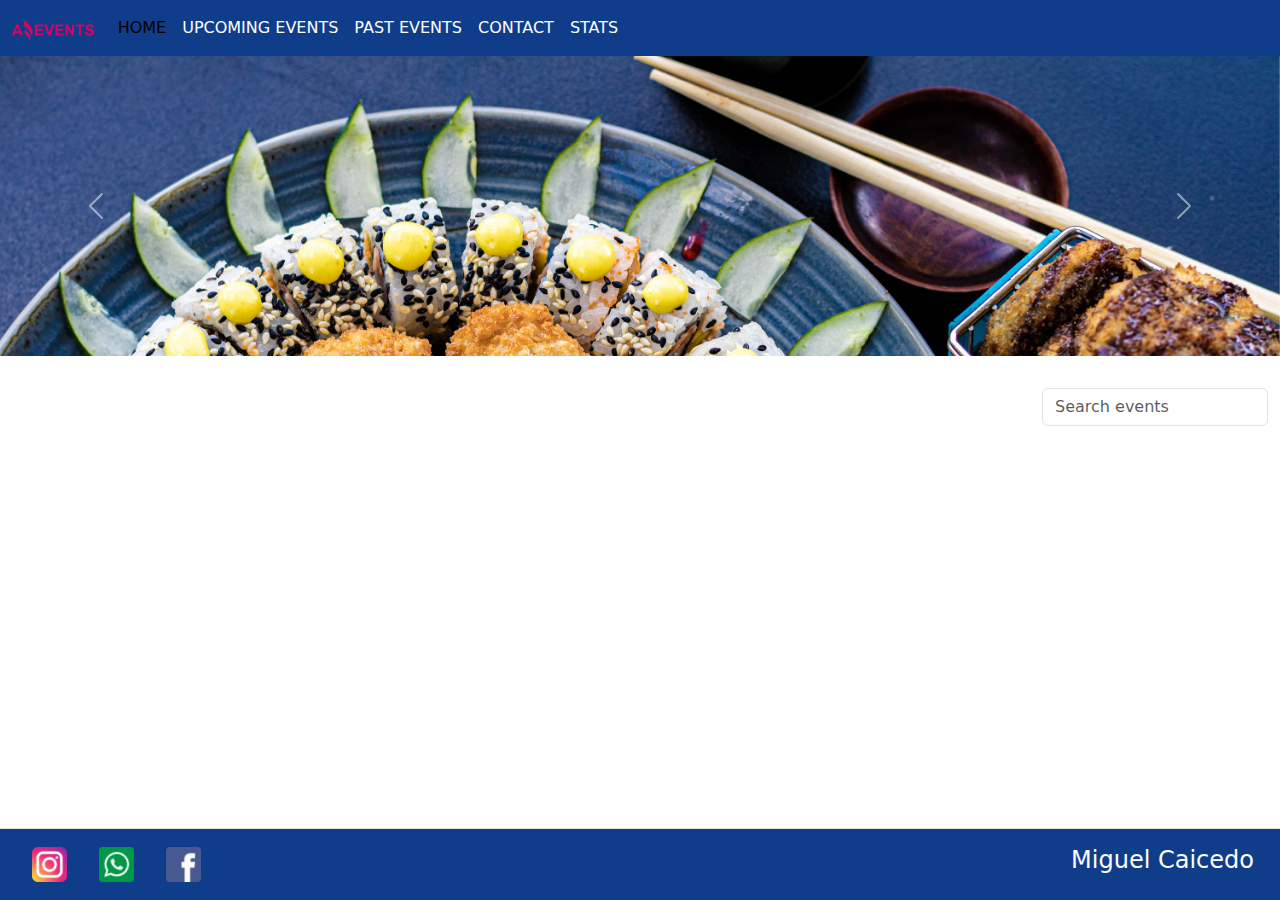
<file: index.html>
<!DOCTYPE html>
<html lang="en">
<head>
    <meta charset="UTF-8">
    <meta name="viewport" content="width=device-width, initial-scale=1.0">
    <link href="https://cdn.jsdelivr.net/npm/bootstrap@5.3.3/dist/css/bootstrap.min.css" rel="stylesheet" integrity="sha384-QWTKZyjpPEjISv5WaRU9OFeRpok6YctnYmDr5pNlyT2bRjXh0JMhjY6hW+ALEwIH" crossorigin="anonymous">
    <link rel="stylesheet" href="style.css">
    <link rel="shortcut icon" href="./resources/favicon.png" type="image/x-icon">
    <title>HOME</title>
</head>
<body>
  <header>
    <!--menu-->
      <nav class="navbar navbar-expand-md custom-navbar">
        <div class="container-fluid">
          <a class="navbar-brand" href="#"><img src="./resources/amazing_brand.png" class="logo" alt=""></a>
          <button class="navbar-toggler" type="button" data-bs-toggle="collapse" data-bs-target="#navbarNav" aria-controls="navbarNav" aria-expanded="false" aria-label="Toggle navigation">
            <span class="navbar-toggler-icon"></span>
          </button>
          <div class="collapse navbar-collapse" id="navbarNav">
            <ul class="navbar-nav nav-a-item">
              <li class="nav-item">
                <a class="nav-link active custom-nav-link" aria-current="page" href="./index.html">HOME</a>
              </li>
              <li class="nav-item">
                <a class="nav-link custom-nav-link" href="./pages/upcoming.html">UPCOMING EVENTS</a>
              </li>
              <li class="nav-item">
                <a class="nav-link custom-nav-link" href="./pages/past.html">PAST EVENTS</a>
              </li>
              <li class="nav-item">
                <a class="nav-link custom-nav-link" href="./pages/contact.html">CONTACT</a>
              </li>
              <li class="nav-item">
                <a class="nav-link custom-nav-link" href="./pages/stats.html">STATS</a>
              </li>
            </ul>
          </div>
        </div>
      </nav>
    
  </header>
  <main>
    <!--carrusel-->
    <div id="carouselExample" class="carousel slide">
      <div class="carousel-inner">
        <div class="carousel-item active">
          <img src="./resources/optional_banner_1.jpg" class="d-block w-100" alt="...">
        </div>
        <div class="carousel-item carousel-custom">
          <img src="./resources/optional_banner_2.jpg" class="d-block w-100" alt="...">
        </div>
        <div class="carousel-item carousel-custom">
          <img src="./resources/optional_banner_3.jpg" class="d-block w-100" alt="...">
        </div>
        <div class="carousel-item carousel-custom">
          <img src="./resources/optional_banner_4.jpg" class="d-block w-100" alt="...">
        </div>
        <div class="carousel-item carousel-custom">
          <img src="./resources/optional_banner_5.jpg" class="d-block w-100" alt="...">
        </div>
      </div>
      <button class="carousel-control-prev" type="button" data-bs-target="#carouselExample" data-bs-slide="prev">
        <span class="carousel-control-prev-icon" aria-hidden="true"></span>
        <span class="visually-hidden">Previous</span>
      </button>
      <button class="carousel-control-next" type="button" data-bs-target="#carouselExample" data-bs-slide="next">
        <span class="carousel-control-next-icon" aria-hidden="true"></span>
        <span class="visually-hidden">Next</span>
      </button>
    </div>
    
    <!--categorias y buscador-->
    <div class="container-fluid my-3">
      <div class="row">
          <div class="col-12 d-sm-flex align-items-center col-md-8" id="checkbox"></div>
          <div class="d-none d-md-flex col-md-4 justify-content-end">
            <form class="d-none d-md-flex my-3" role="search">
              <input class="form-control" type="input" placeholder="Search events" aria-label="Search" id="buscar">
            </form>
          </div>
      </div>
    </div>
    
    <!--tarjetas-->
    <div class="container-fluid">
      <div class="row justify-content-center gap-2 p-25 mb-2" id="contenedor"></div>
      <div class="aviso" id="noResultado">
        <p class="text-danger">NO ANSWERS FOUND WITH YOUR SEARCH!</p>
      </div>
      
    </div> 
  </main>

  <!--footer-->
  <footer>
    <div class="col-12 text-center d-sm-flex justify-content-between flex-container custom-footer">
      <div class="row flex-wrap">
        <div class="col-12 col-sm-1 py-2 mx-auto">
          <a href="#" class="text-decoration-none "><img src="./resources/instagram.png" alt="" class="red-social-img me-2"></a>
        </div>
        <div class="col-12 col-sm-1 py-2 mx-auto">
          <a href="#" class="text-decoration-none"><img src="./resources/whatsapp.png" alt="" class="red-social-img me-2"></a>  
        </div>
        <div class="col-12 col-sm-1 py-2 mx-auto">
          <a href="#" class="text-decoration-none"><img src="./resources/facebook.png" alt="" class="red-social-img me-2"></a>
        </div>
      </div>
      <div class="content d-sm-flex align-items-center">
          <h4 class="me-3 d-autor">Miguel Caicedo</h4>
      </div>
  </div>
  </footer>

  
    
    <script src="https://cdn.jsdelivr.net/npm/bootstrap@5.3.3/dist/js/bootstrap.min.js" integrity="sha384-0pUGZvbkm6XF6gxjEnlmuGrJXVbNuzT9qBBavbLwCsOGabYfZo0T0to5eqruptLy" crossorigin="anonymous"></script>
    <script src="./javascript/home.js" type="module"></script>
    <script src="./modules/functions.js"></script>
</body>
</html>
</file>
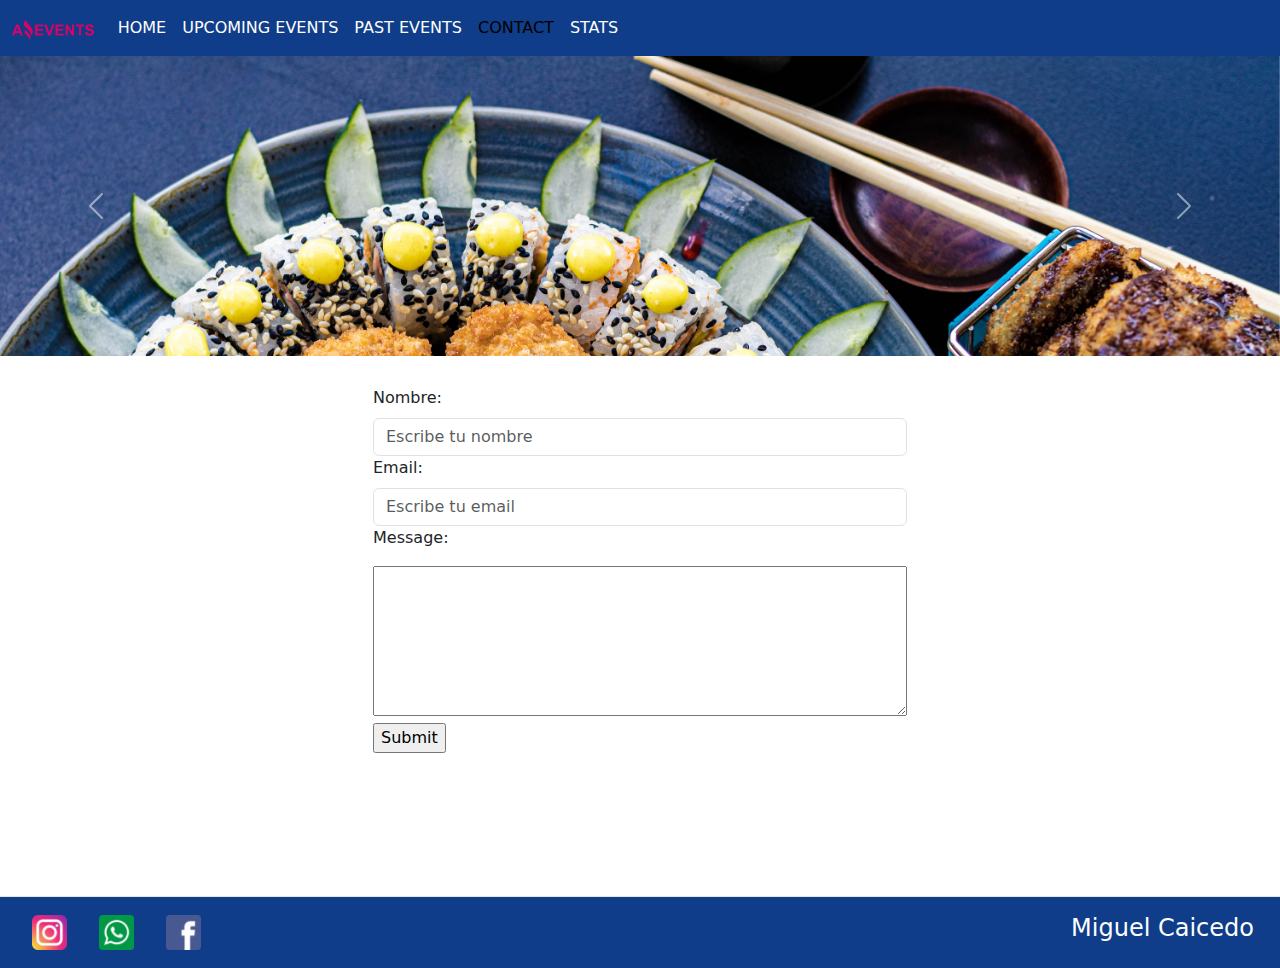
<file: pages/contact.html>
<!DOCTYPE html>
<html lang="en">
<head>
    <meta charset="UTF-8">
    <meta name="viewport" content="width=device-width, initial-scale=1.0">
    <link href="https://cdn.jsdelivr.net/npm/bootstrap@5.3.3/dist/css/bootstrap.min.css" rel="stylesheet" integrity="sha384-QWTKZyjpPEjISv5WaRU9OFeRpok6YctnYmDr5pNlyT2bRjXh0JMhjY6hW+ALEwIH" crossorigin="anonymous">
    <link rel="stylesheet" href="../style.css">
    <link rel="shortcut icon" href="../resources/favicon.png" type="image/x-icon">
    <title>CONTACT</title>
</head>
<body>
  <header>
    <nav class="navbar navbar-expand-md custom-navbar">
      <div class="container-fluid">
        <a class="navbar-brand" href="#"><img src="../resources/amazing_brand.png" class="logo" alt=""></a>
        <button class="navbar-toggler" type="button" data-bs-toggle="collapse" data-bs-target="#navbarNav" aria-controls="navbarNav" aria-expanded="false" aria-label="Toggle navigation">
          <span class="navbar-toggler-icon"></span>
        </button>
        <div class="collapse navbar-collapse" id="navbarNav">
          <ul class="navbar-nav nav-a-item">
            <li class="nav-item">
                <a class="nav-link custom-nav-link" aria-current="page" href="../index.html">HOME</a>
              </li>
              <li class="nav-item">
                <a class="nav-link custom-nav-link" href="./upcoming.html">UPCOMING EVENTS</a>
              </li>
              <li class="nav-item">
                <a class="nav-link custom-nav-link" href="./past.html">PAST EVENTS</a>
              </li>
              <li class="nav-item">
                <a class="nav-link active custom-nav-link" href="./contact.html">CONTACT</a>
              </li>
              <li class="nav-item">
                <a class="nav-link custom-nav-link" href="./stats.html">STATS</a>
            </li>
          </ul>
        </div>
      </div>
    </nav>
  </header>

  <main>
    <!--carrusel-->
    <div id="carouselExample" class="carousel slide">
      <div class="carousel-inner carousel-custom">
        <div class="carousel-item active">
          <img src="../resources/optional_banner_1.jpg" class="d-block w-100" alt="...">
        </div>
        <div class="carousel-item carousel-custom">
          <img src="../resources/optional_banner_2.jpg" class="d-block w-100" alt="...">
        </div>
        <div class="carousel-item carousel-custom">
          <img src="../resources/optional_banner_3.jpg" class="d-block w-100" alt="...">
        </div>
        <div class="carousel-item carousel-custom">
          <img src="../resources/optional_banner_4.jpg" class="d-block w-100" alt="...">
        </div>
        <div class="carousel-item carousel-custom">
          <img src="../resources/optional_banner_5.jpg" class="d-block w-100" alt="...">
        </div>
      </div>
      <button class="carousel-control-prev" type="button" data-bs-target="#carouselExample" data-bs-slide="prev">
        <span class="carousel-control-prev-icon" aria-hidden="true"></span>
        <span class="visually-hidden">Previous</span>
      </button>
      <button class="carousel-control-next" type="button" data-bs-target="#carouselExample" data-bs-slide="next">
        <span class="carousel-control-next-icon" aria-hidden="true"></span>
        <span class="visually-hidden">Next</span>
      </button>
    </div>

    <!--formulario-->
    <div class="container">
        <form action="#" class="row custom-form">
            <div class="col-12 col-sm-12 w-50">
                <label for="name-input" class="form-label">Nombre:</label>
                <input type="text" class="form-control" id="name-input" placeholder="Escribe tu nombre">
                <label for="email-input" class="form-label">Email:</label>
                <input type="email" class="form-control" id="email-input" placeholder="Escribe tu email">
                <p>Message:</p>
                <textarea name="message" class="textarea-message"></textarea>
                <input type="submit" value="Submit">
            </div>
        </form>
    </div>
  </main>

  <!--footer-->
  <footer>
    <div class="col-12 text-center d-sm-flex justify-content-between flex-container custom-footer">
      <div class="row flex-wrap">
        <div class="col-12 col-sm-1 py-2 mx-auto">
          <a href="#" class="text-decoration-none "><img src="../resources/instagram.png" alt="" class="red-social-img me-2"></a>
        </div>
        <div class="col-12 col-sm-1 py-2 mx-auto">
          <a href="#" class="text-decoration-none"><img src="../resources/whatsapp.png" alt="" class="red-social-img me-2"></a>  
        </div>
        <div class="col-12 col-sm-1 py-2 mx-auto">
          <a href="#" class="text-decoration-none"><img src="../resources/facebook.png" alt="" class="red-social-img me-2"></a>
        </div>
      </div>
      <div class="content d-sm-flex align-items-center">
          <h4 class="me-3 d-autor">Miguel Caicedo</h4>
      </div>
  </div>
  </footer>
  <script src="https://cdn.jsdelivr.net/npm/bootstrap@5.3.3/dist/js/bootstrap.min.js" integrity="sha384-0pUGZvbkm6XF6gxjEnlmuGrJXVbNuzT9qBBavbLwCsOGabYfZo0T0to5eqruptLy" crossorigin="anonymous"></script>
</body>
</html>
</file>
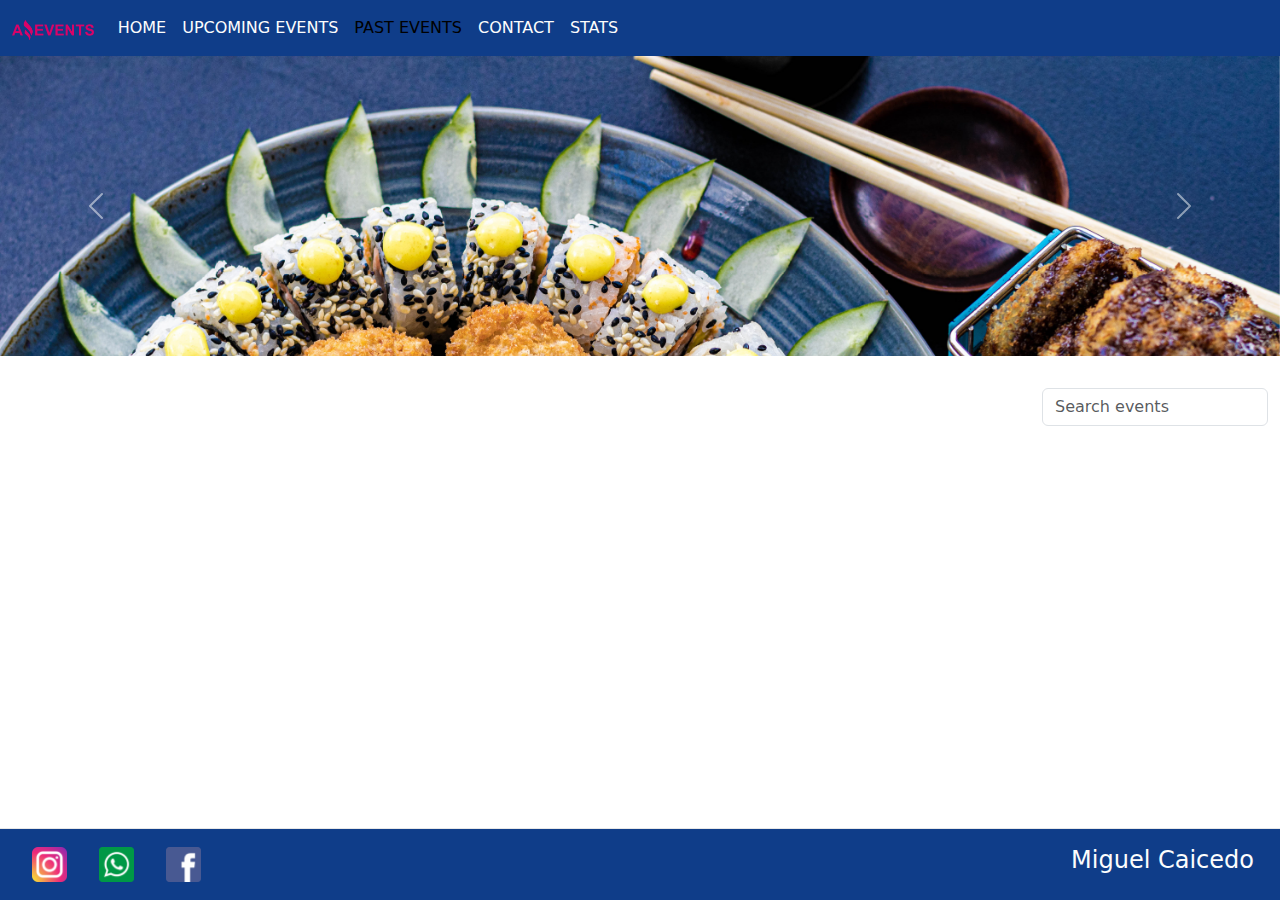
<file: pages/past.html>
<!DOCTYPE html>
<html lang="en">
<head>
    <meta charset="UTF-8">
    <meta name="viewport" content="width=device-width, initial-scale=1.0">
    <link href="https://cdn.jsdelivr.net/npm/bootstrap@5.3.3/dist/css/bootstrap.min.css" rel="stylesheet" integrity="sha384-QWTKZyjpPEjISv5WaRU9OFeRpok6YctnYmDr5pNlyT2bRjXh0JMhjY6hW+ALEwIH" crossorigin="anonymous">
    <link rel="stylesheet" href="../style.css">
    <link rel="shortcut icon" href="../resources/favicon.png" type="image/x-icon">
    <title>PAST EVENTS</title>
</head>
<body>
  <header>
    <nav class="navbar navbar-expand-md custom-navbar">
      <div class="container-fluid">
        <a class="navbar-brand" href="#"><img src="../resources/amazing_brand.png" class="logo" alt=""></a>
        <button class="navbar-toggler" type="button" data-bs-toggle="collapse" data-bs-target="#navbarNav" aria-controls="navbarNav" aria-expanded="false" aria-label="Toggle navigation">
          <span class="navbar-toggler-icon"></span>
        </button>
        <div class="collapse navbar-collapse" id="navbarNav">
          <ul class="navbar-nav nav-a-item">
            <li class="nav-item">
                <a class="nav-link custom-nav-link" aria-current="page" href="../index.html">HOME</a>
              </li>
              <li class="nav-item">
                <a class="nav-link custom-nav-link" href="./upcoming.html">UPCOMING EVENTS</a>
              </li>
              <li class="nav-item">
                <a class="nav-link active custom-nav-link" href="./past.html">PAST EVENTS</a>
              </li>
              <li class="nav-item">
                <a class="nav-link custom-nav-link" href="./contact.html">CONTACT</a>
              </li>
              <li class="nav-item">
                <a class="nav-link custom-nav-link" href="./stats.html">STATS</a>
            </li>
          </ul>
        </div>
      </div>
    </nav>
  </header>
  <main>
    <!--carrusel-->
    <div id="carouselExample" class="carousel slide">
      <div class="carousel-inner carousel-custom">
        <div class="carousel-item active">
          <img src="../resources/optional_banner_1.jpg" class="d-block w-100" alt="...">
        </div>
        <div class="carousel-item carousel-custom">
          <img src="../resources/optional_banner_2.jpg" class="d-block w-100" alt="...">
        </div>
        <div class="carousel-item carousel-custom">
          <img src="../resources/optional_banner_3.jpg" class="d-block w-100" alt="...">
        </div>
        <div class="carousel-item carousel-custom">
          <img src="../resources/optional_banner_4.jpg" class="d-block w-100" alt="...">
        </div>
        <div class="carousel-item carousel-custom">
          <img src="../resources/optional_banner_5.jpg" class="d-block w-100" alt="...">
        </div>
      </div>
      <button class="carousel-control-prev" type="button" data-bs-target="#carouselExample" data-bs-slide="prev">
        <span class="carousel-control-prev-icon" aria-hidden="true"></span>
        <span class="visually-hidden">Previous</span>
      </button>
      <button class="carousel-control-next" type="button" data-bs-target="#carouselExample" data-bs-slide="next">
        <span class="carousel-control-next-icon" aria-hidden="true"></span>
        <span class="visually-hidden">Next</span>
      </button>
    </div>

     <!--categorias y buscador-->
     <div class="container-fluid my-3">
      <div class="row justify-content-between">
          <div class="col-12 d-sm-flex align-items-center col-md-8" id="checkbox"></div>
          <div class="d-none d-md-flex col-md-4 justify-content-end">
            <form class="d-none d-md-flex my-3" role="search">
              <input class="form-control" type="input" placeholder="Search events" aria-label="Search" id="buscar">
            </form>
          </div>
      </div>
    </div>

    <!--tarjetas-->
    <div class="container-fluid">
      <div class="row justify-content-center gap-2 p-25 mb-2" id="contenedor"></div>
      <div class="aviso" id="noResultado">
        <p class="text-danger">NO ANSWERS FOUND WITH YOUR SEARCH!</p>
      </div>   
    </div> 
  </main>

  <!--footer-->
  <footer>
    <div class="col-12 text-center d-sm-flex justify-content-between flex-container custom-footer">
      <div class="row flex-wrap">
        <div class="col-12 col-sm-1 py-2 mx-auto">
          <a href="#" class="text-decoration-none "><img src="../resources/instagram.png" alt="" class="red-social-img me-2"></a>
        </div>
        <div class="col-12 col-sm-1 py-2 mx-auto">
          <a href="#" class="text-decoration-none"><img src="../resources/whatsapp.png" alt="" class="red-social-img me-2"></a>  
        </div>
        <div class="col-12 col-sm-1 py-2 mx-auto">
          <a href="#" class="text-decoration-none"><img src="../resources/facebook.png" alt="" class="red-social-img me-2"></a>
        </div>
      </div>
      <div class="content d-sm-flex align-items-center">
          <h4 class="me-3 d-autor">Miguel Caicedo</h4>
      </div>
  </div>
  </footer>
    <script src="https://cdn.jsdelivr.net/npm/bootstrap@5.3.3/dist/js/bootstrap.min.js" integrity="sha384-0pUGZvbkm6XF6gxjEnlmuGrJXVbNuzT9qBBavbLwCsOGabYfZo0T0to5eqruptLy" crossorigin="anonymous"></script>
    <script src="../javascript/past.js" type="module"></script>
    <script src="../modules/functions.js"></script>
</body>
</html>
</file>
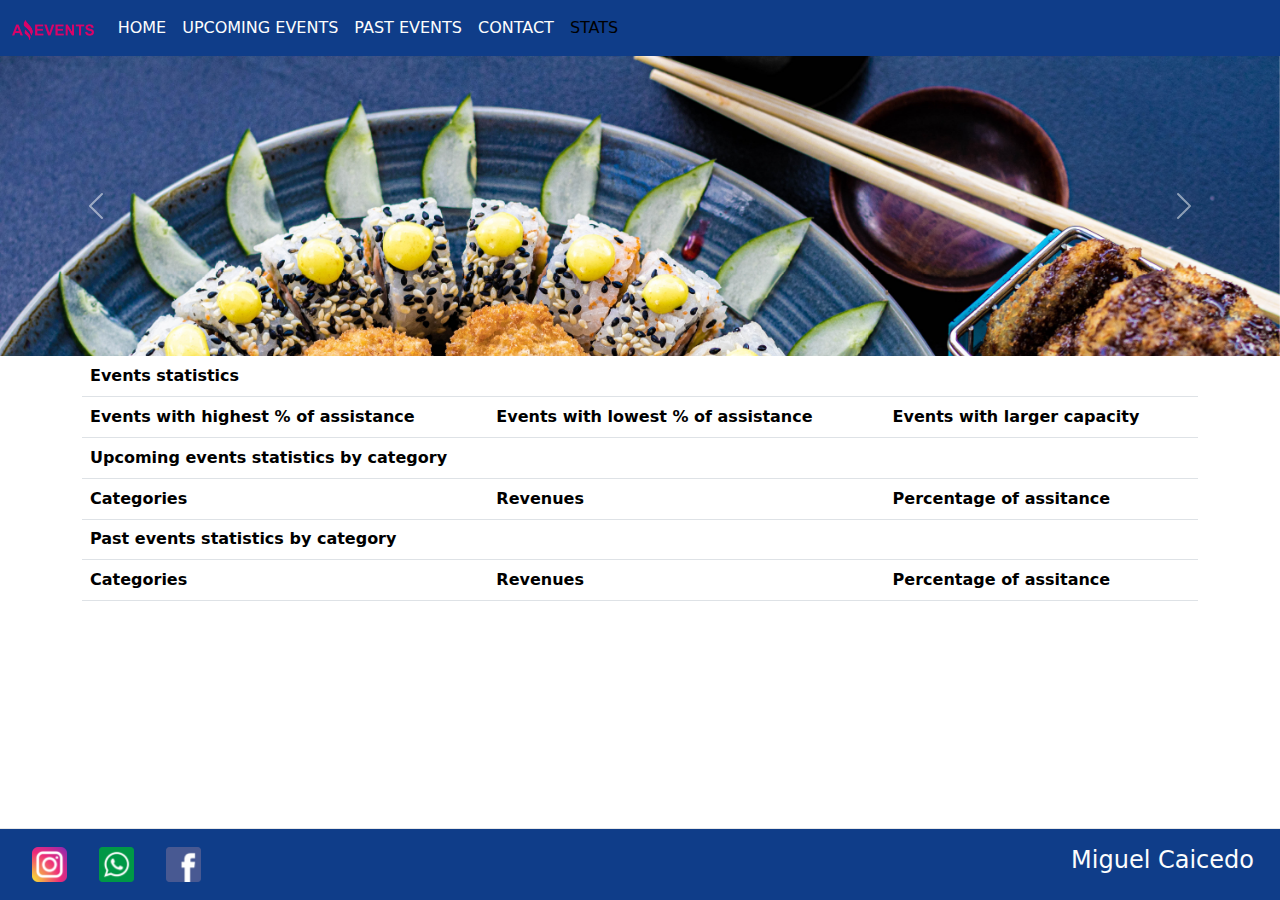
<file: pages/stats.html>
<!DOCTYPE html>
<html lang="en">
<head>
    <meta charset="UTF-8">
    <meta name="viewport" content="width=device-width, initial-scale=1.0">
    <link href="https://cdn.jsdelivr.net/npm/bootstrap@5.3.3/dist/css/bootstrap.min.css" rel="stylesheet" integrity="sha384-QWTKZyjpPEjISv5WaRU9OFeRpok6YctnYmDr5pNlyT2bRjXh0JMhjY6hW+ALEwIH" crossorigin="anonymous">
    <link rel="stylesheet" href="../style.css">
    <link rel="shortcut icon" href="../resources/favicon.png" type="image/x-icon">
    <title>STAST</title>
</head>
<body>
  <header>
    <nav class="navbar navbar-expand-md custom-navbar">
      <div class="container-fluid">
        <a class="navbar-brand" href="#"><img src="../resources/amazing_brand.png" class="logo" alt=""></a>
        <button class="navbar-toggler" type="button" data-bs-toggle="collapse" data-bs-target="#navbarNav" aria-controls="navbarNav" aria-expanded="false" aria-label="Toggle navigation">
          <span class="navbar-toggler-icon"></span>
        </button>
        <div class="collapse navbar-collapse" id="navbarNav">
          <ul class="navbar-nav nav-a-item">
            <li class="nav-item">
                <a class="nav-link custom-nav-link" aria-current="page" href="../index.html">HOME</a>
              </li>
              <li class="nav-item">
                <a class="nav-link custom-nav-link" href="./upcoming.html">UPCOMING EVENTS</a>
              </li>
              <li class="nav-item">
                <a class="nav-link custom-nav-link" href="./past.html">PAST EVENTS</a>
              </li>
              <li class="nav-item">
                <a class="nav-link custom-nav-link" href="./contact.html">CONTACT</a>
              </li>
              <li class="nav-item">
                <a class="nav-link active custom-nav-link" href="./stats.html">STATS</a>
            </li>
          </ul>
        </div>
      </div>
    </nav>
  </header>

  <main>
    <div id="carouselExample" class="carousel slide">
      <div class="carousel-inner carousel-custom">
        <div class="carousel-item active">
          <img src="../resources/optional_banner_1.jpg" class="d-block w-100" alt="...">
        </div>
        <div class="carousel-item carousel-custom">
          <img src="../resources/optional_banner_2.jpg" class="d-block w-100" alt="...">
        </div>
        <div class="carousel-item carousel-custom">
          <img src="../resources/optional_banner_3.jpg" class="d-block w-100" alt="...">
        </div>
        <div class="carousel-item carousel-custom">
          <img src="../resources/optional_banner_4.jpg" class="d-block w-100" alt="...">
        </div>
        <div class="carousel-item carousel-custom">
          <img src="../resources/optional_banner_5.jpg" class="d-block w-100" alt="...">
        </div>
      </div>
      <button class="carousel-control-prev" type="button" data-bs-target="#carouselExample" data-bs-slide="prev">
        <span class="carousel-control-prev-icon" aria-hidden="true"></span>
        <span class="visually-hidden">Previous</span>
      </button>
      <button class="carousel-control-next" type="button" data-bs-target="#carouselExample" data-bs-slide="next">
        <span class="carousel-control-next-icon" aria-hidden="true"></span>
        <span class="visually-hidden">Next</span>
      </button>
    </div>

    <div class="container">
      <table class="table" id="table">
        <thead>
          <tr>
            <th scope="col" colspan="3">Events statistics</th>
          </tr>
        </thead>
        <tbody class="tbody" id="tbody">
          <tr>
            <td><b>Events with highest % of assistance</b></td>
            <td><b>Events with lowest % of assistance</b></td>
            <td><b>Events with larger capacity</b></td>    
          </tr>
          <tr id="porcentaje"></tr>
          <tr>
            <th scope="col" colspan="3">Upcoming events statistics by category</th>
          </tr>
          <tr>
            <td><b>Categories</b></td>
            <td><b>Revenues</b></td>
            <td><b>Percentage of assitance</b></td>
          
          </tr>
          <tr id="eventosFuturos"></tr>
      
            <tr>
              <th scope="col" colspan="3">Past events statistics by category</th>
            </tr>
            <tr>
              <td><b>Categories</b></td>
              <td><b>Revenues</b></td>
              <td><b>Percentage of assitance</b></td>
            
            </tr>
            <tr>

            </tr>
            <tr>

            </tr>
          </tbody>
      </table>
    </div>
  </main>

  <!--footer-->
  <footer>
    <div class="col-12 text-center d-sm-flex justify-content-between flex-container custom-footer">
      <div class="row flex-wrap">
        <div class="col-12 col-sm-1 py-2 mx-auto">
          <a href="#" class="text-decoration-none "><img src="../resources/instagram.png" alt="" class="red-social-img me-2"></a>
        </div>
        <div class="col-12 col-sm-1 py-2 mx-auto">
          <a href="#" class="text-decoration-none"><img src="../resources/whatsapp.png" alt="" class="red-social-img me-2"></a>  
        </div>
        <div class="col-12 col-sm-1 py-2 mx-auto">
          <a href="#" class="text-decoration-none"><img src="../resources/facebook.png" alt="" class="red-social-img me-2"></a>
        </div>
      </div>
      <div class="content d-sm-flex align-items-center">
          <h4 class="me-3 d-autor">Miguel Caicedo</h4>
      </div>
  </div>
  </footer>

  <script src="https://cdn.jsdelivr.net/npm/bootstrap@5.3.3/dist/js/bootstrap.min.js" integrity="sha384-0pUGZvbkm6XF6gxjEnlmuGrJXVbNuzT9qBBavbLwCsOGabYfZo0T0to5eqruptLy" crossorigin="anonymous"></script>
  <script src="../javascript/stats.js"></script>
</body>
</html>
</file>
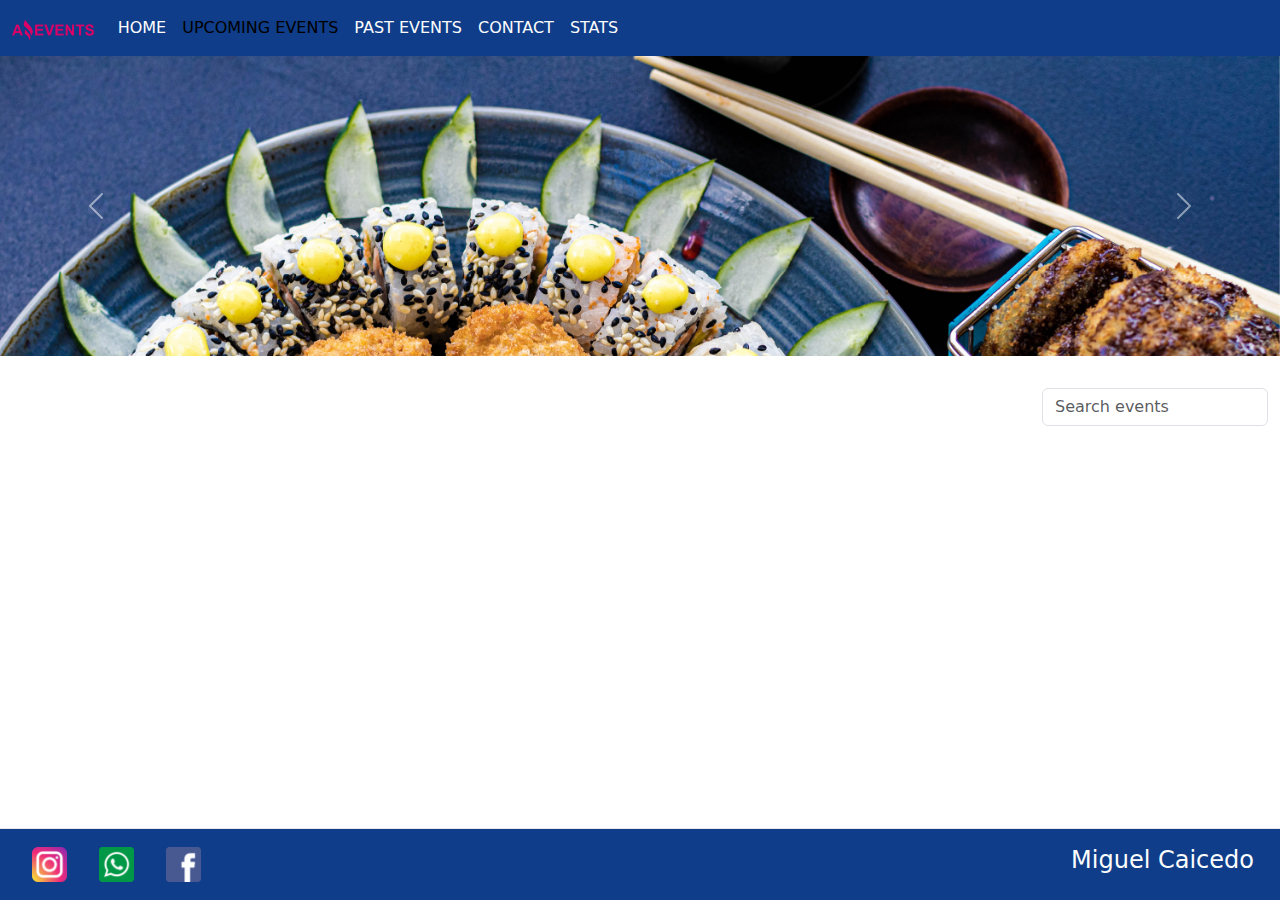
<file: pages/upcoming.html>
<!DOCTYPE html>
<html lang="en">
<head>
    <meta charset="UTF-8">
    <meta name="viewport" content="width=device-width, initial-scale=1.0">
    <link href="https://cdn.jsdelivr.net/npm/bootstrap@5.3.3/dist/css/bootstrap.min.css" rel="stylesheet" integrity="sha384-QWTKZyjpPEjISv5WaRU9OFeRpok6YctnYmDr5pNlyT2bRjXh0JMhjY6hW+ALEwIH" crossorigin="anonymous">
    <link rel="stylesheet" href="../style.css">
    <link rel="shortcut icon" href="../resources/favicon.png" type="image/x-icon">
    <title>UPCOMING EVENTS</title>
</head>
<body>
  <header>
    <nav class="navbar navbar-expand-md custom-navbar">
      <div class="container-fluid">
        <a class="navbar-brand" href="#"><img src="../resources/amazing_brand.png" class="logo" alt=""></a>
        <button class="navbar-toggler" type="button" data-bs-toggle="collapse" data-bs-target="#navbarNav" aria-controls="navbarNav" aria-expanded="false" aria-label="Toggle navigation">
          <span class="navbar-toggler-icon"></span>
        </button>
        <div class="collapse navbar-collapse" id="navbarNav">
          <ul class="navbar-nav nav-a-item">
            <li class="nav-item">
                <a class="nav-link custom-nav-link" aria-current="page" href="../index.html">HOME</a>
              </li>
              <li class="nav-item">
                <a class="nav-link active custom-nav-link" href="./upcoming.html">UPCOMING EVENTS</a>
              </li>
              <li class="nav-item">
                <a class="nav-link custom-nav-link" href="./past.html">PAST EVENTS</a>
              </li>
              <li class="nav-item">
                <a class="nav-link custom-nav-link" href="./contact.html">CONTACT</a>
              </li>
              <li class="nav-item">
                <a class="nav-link custom-nav-link" href="./stats.html">STATS</a>
            </li>
          </ul>
        </div>
      </div>
    </nav>
  </header>
  <main>
    <!--carrusel-->
    <div id="carouselExample" class="carousel slide">
      <div class="carousel-inner carousel-custom">
        <div class="carousel-item active">
          <img src="../resources/optional_banner_1.jpg" class="d-block w-100" alt="...">
        </div>
        <div class="carousel-item carousel-custom">
          <img src="../resources/optional_banner_2.jpg" class="d-block w-100" alt="...">
        </div>
        <div class="carousel-item carousel-custom">
          <img src="../resources/optional_banner_3.jpg" class="d-block w-100" alt="...">
        </div>
        <div class="carousel-item carousel-custom">
          <img src="../resources/optional_banner_4.jpg" class="d-block w-100" alt="...">
        </div>
        <div class="carousel-item carousel-custom">
          <img src="../resources/optional_banner_5.jpg" class="d-block w-100" alt="...">
        </div>
      </div>
      <button class="carousel-control-prev" type="button" data-bs-target="#carouselExample" data-bs-slide="prev">
        <span class="carousel-control-prev-icon" aria-hidden="true"></span>
        <span class="visually-hidden">Previous</span>
      </button>
      <button class="carousel-control-next" type="button" data-bs-target="#carouselExample" data-bs-slide="next">
        <span class="carousel-control-next-icon" aria-hidden="true"></span>
        <span class="visually-hidden">Next</span>
      </button>
    </div>

    <!--categorias y buscador-->
    <div class="container-fluid my-3">
      <div class="row">
          <div class="col-12 d-sm-flex align-items-center col-md-8" id="checkbox"></div>
          <div class="d-none d-md-flex col-md-4 justify-content-end">
            <form class="d-none d-md-flex my-3" role="search">
              <input class="form-control" type="input" placeholder="Search events" aria-label="Search" id="buscar">
            </form>
          </div>
      </div>
    </div>

    <!--tarjetas-->
    <div class="container-fluid">
      <div class="row justify-content-center gap-2 p-25 mb-2" id="contenedor"></div>
      <div class="aviso" id="noResultado">
        <p class="text-danger">NO ANSWERS FOUND WITH YOUR SEARCH!</p>
      </div>   
    </div>  
  </main>

  <!--footer-->
  <footer>
    <div class="col-12 text-center d-sm-flex justify-content-between flex-container custom-footer">
      <div class="row flex-wrap">
        <div class="col-12 col-sm-1 py-2 mx-auto">
          <a href="#" class="text-decoration-none "><img src="../resources/instagram.png" alt="" class="red-social-img me-2"></a>
        </div>
        <div class="col-12 col-sm-1 py-2 mx-auto">
          <a href="#" class="text-decoration-none"><img src="../resources/whatsapp.png" alt="" class="red-social-img me-2"></a>  
        </div>
        <div class="col-12 col-sm-1 py-2 mx-auto">
          <a href="#" class="text-decoration-none"><img src="../resources/facebook.png" alt="" class="red-social-img me-2"></a>
        </div>
      </div>
      <div class="content d-sm-flex align-items-center">
          <h4 class="me-3 d-autor">Miguel Caicedo</h4>
      </div>
    </div>
  </footer>

  <script src="https://cdn.jsdelivr.net/npm/bootstrap@5.3.3/dist/js/bootstrap.min.js" integrity="sha384-0pUGZvbkm6XF6gxjEnlmuGrJXVbNuzT9qBBavbLwCsOGabYfZo0T0to5eqruptLy" crossorigin="anonymous"></script>
  <script src="../javascript/upcoming.js" type="module"></script>
  <script src="../modules/functions.js"></script>
</body>
</html>
</file>
<file: style.css>
html, body {
    height: 100%;
    margin: 0;
    display: flex;
    flex-direction: column;
}

main {
    flex: 1;
    display: flex;
    flex-direction: column;
}

.logo{
    height: 20px;
}

.custom-navbar{
    background-color: rgba(15, 61, 137, 1);
}
.custom-navbar .nav-link{
    color: rgb(253, 253, 253);
}
.custom-nav-link{
    white-space: nowrap;
}
.custom-footer{
    background-color: rgba(15, 61, 137, 1);
}
.custom-footer .d-autor{
    color: rgb(253, 253, 253);
}
.nav-a-item{
    width: 90px;
    text-align: center;
    align-items: center;
}
.carousel-item{
    max-height: 300px;
    /* object-fit: cover; */
}

.card-img-top{
    height: 230px;
}

.red-social-img{
    height: 35px;
}

.textarea-message{
    width: 100%;
    height: 150px;
}
.custom-container-detail{
    flex: 1;
}
.custom-card-detail{
    max-width: 750px;
    margin: 8rem auto;
}
.custom-img-detail{
    height: 100%;
    width: auto;
}

.aviso{
    display: none;
}

.custom-form{
    justify-content: center;
    margin: 30px 0px;
    min-height: 30rem;
}
/* Footer */
.custom-footer {
    margin-top: auto;
    padding: 10px;
    border-top: 1px solid #e7e7e7;
    width: 100%;
}

/* .d-autor {
    margin: 0;
} */
</file>
